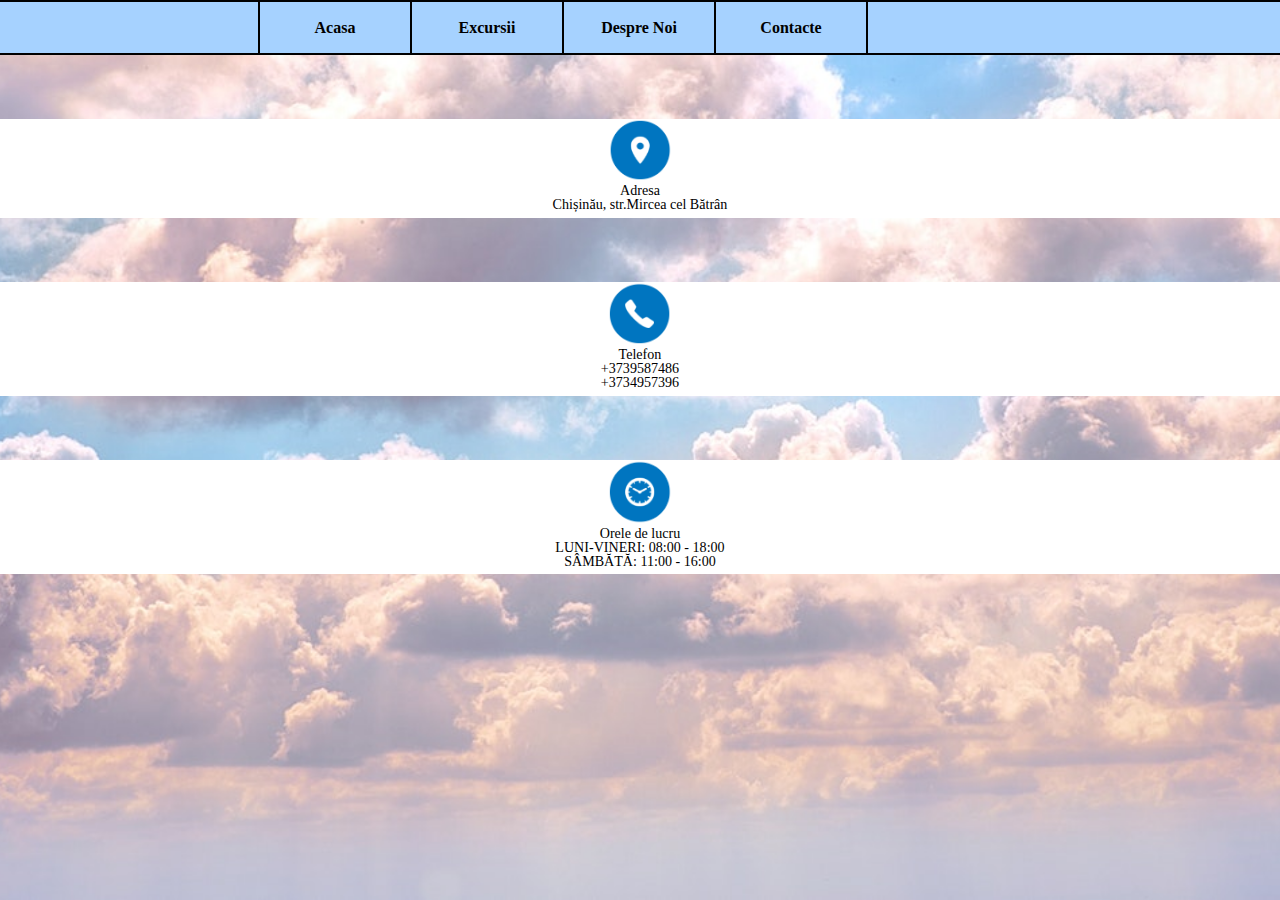
<file: Contacte.html>
<!DOCTYPE html>
<html>
<head>
	<meta charset="utf-8">
	<meta http-equiv="X-UA-Compatible" content="IE=edge">
	<meta name="viewport" content="width=device-width, initial-scale=1.0">
	<link rel="stylesheet" type="text/css" href="style.css">
	<link rel="stylesheet" type="text/css" href="breset.css">
	<link rel="stylesheet" type="text/css" href="backgrounds.css">
	<link rel="stylesheet" type="text/css" href="text.css">
	<link rel="stylesheet" type="text/css" href="meniu.css">
	<title>MoldoTour</title>
	
</head>
<body id="bg4">
		<nav>
	<ul id="nav">
	  <li><a href="index.html">Acasa</a></li>
	  <li><a href="Excursii.html">Excursii</a></li>
	  <li><a href="Despre Noi.html">Despre Noi</a></li>
	  <li><a href="Contacte.html">Contacte</a></li>
	</ul>
		</nav>

	<div class="container">
		<div class="box p2">
			<img src="loc.png" class="imag">
			<p>Adresa</p>
			<p>Chișinău, str.Mircea cel Bătrân</p>
		</div>
		<div class="box p2">
			<img src="tel.png" class="imag">
			<p>Telefon</p>
			<p>+3739587486</p>
			<p>+3734957396</p>
		</div>
		<div class="box p2">
			<img src="ora.png" class="imag">
			<p>Orele de lucru</p>
			<p>LUNI-VINERI: 08:00 - 18:00</p>
			<p>SÂMBĂTĂ: 11:00 - 16:00</p>
		</div>		
	</div>
</body>
</html>
</file>
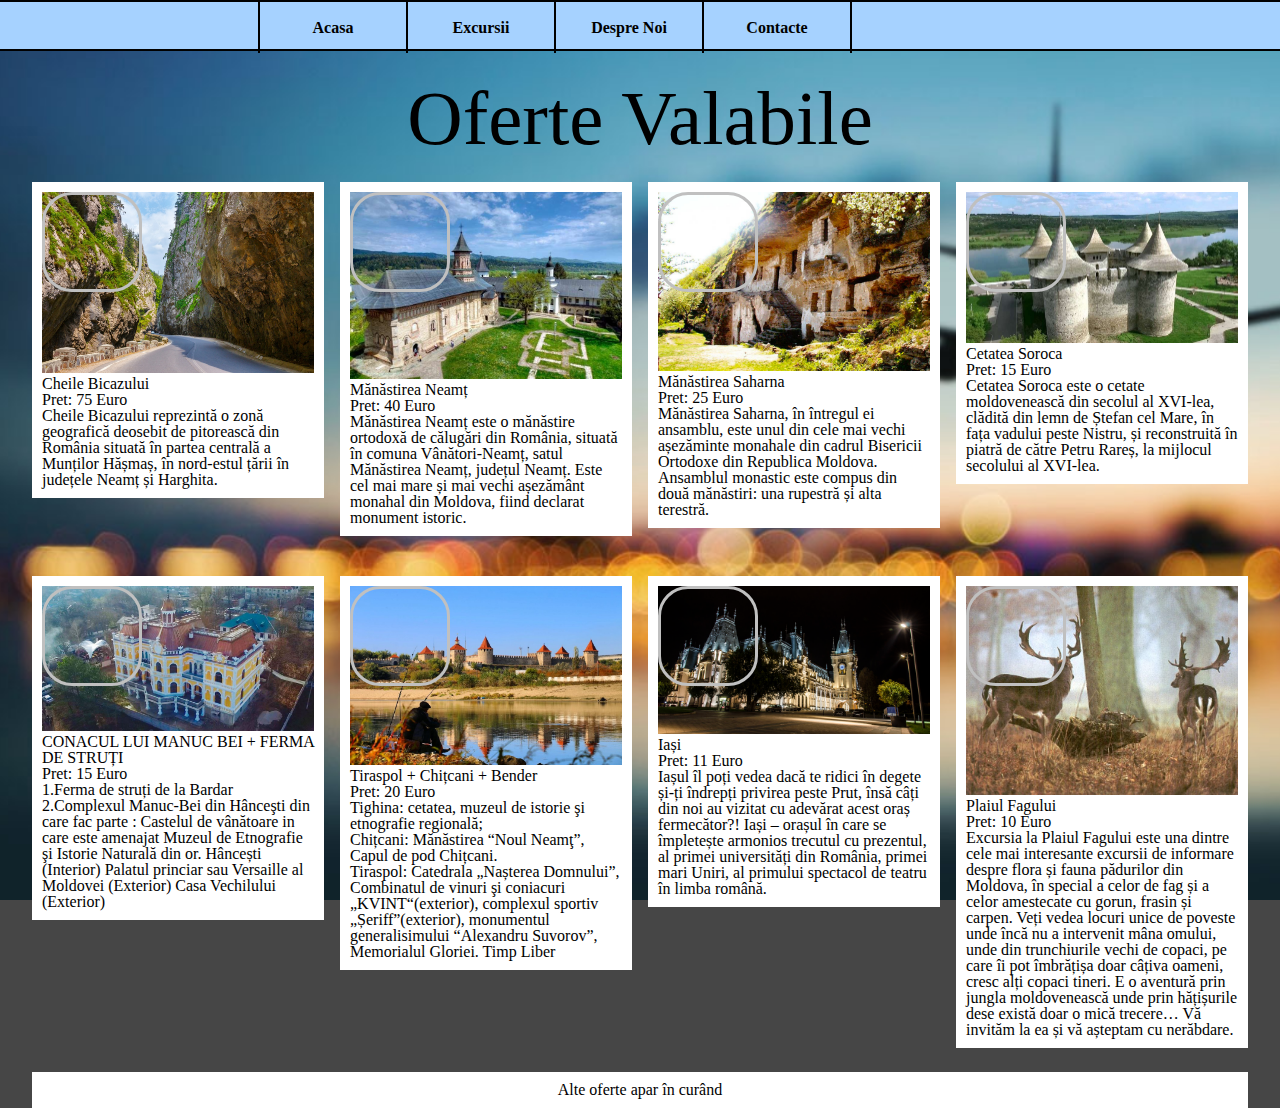
<file: Excursii.html>
<!DOCTYPE html>
<html>
<head>
	<meta charset="utf-8">
	<meta http-equiv="X-UA-Compatible" content="IE=edge">
	<meta name="viewport" content="width=device-width, initial-scale=1.0">
	<link rel="stylesheet" type="text/css" href="style.css">
	<link rel="stylesheet" type="text/css" href="breset.css">
	<link rel="stylesheet" type="text/css" href="backgrounds.css">
	<link rel="stylesheet" type="text/css" href="text.css">
	<link rel="stylesheet" type="text/css" href="meniu.css">
	<link rel="stylesheet" type="text/css" href="exc.css">
	<style>
* {box-sizing: border-box;}

.img-magnifier-container {
  position:relative;
}

.img-magnifier-glass {
  position: absolute;
  border: 3px solid #C0C0C0;
  border-radius: 30%;
  cursor: none;
  width: 100px;
  height: 100px;
}
</style>
<script>
function magnify(imgID, zoom) {
  var img, glass, w, h, bw;
  img = document.getElementById(imgID);
  /*crearea lupei:*/
  glass = document.createElement("DIV");
  glass.setAttribute("class", "img-magnifier-glass");
  /*lupa:*/
  img.parentElement.insertBefore(glass, img);
  glass.style.backgroundImage = "url('" + img.src + "')";
  glass.style.backgroundRepeat = "no-repeat";
  glass.style.backgroundSize = (img.width * zoom) + "px " + (img.height * zoom) + "px";
  bw = 3;
  w = glass.offsetWidth / 2;
  h = glass.offsetHeight / 2;
  /*miscarea pe suprafata imaginei:*/
  glass.addEventListener("mousemove", moveMagnifier);
  img.addEventListener("mousemove", moveMagnifier);
  glass.addEventListener("touchmove", moveMagnifier);
  img.addEventListener("touchmove", moveMagnifier);
  function moveMagnifier(e) {
    var pos, x, y;
    e.preventDefault();
    pos = getCursorPos(e);
    x = pos.x;
    y = pos.y;
    if (x > img.width - (w / zoom)) {x = img.width - (w / zoom);}
    if (x < w / zoom) {x = w / zoom;}
    if (y > img.height - (h / zoom)) {y = img.height - (h / zoom);}
    if (y < h / zoom) {y = h / zoom;}
    /*set the position of the magnifier glass:*/
    glass.style.left = (x - w) + "px";
    glass.style.top = (y - h) + "px";
    /*display what the magnifier glass "sees":*/
    glass.style.backgroundPosition = "-" + ((x * zoom) - w + bw) + "px -" + ((y * zoom) - h + bw) + "px";
  }
  function getCursorPos(e) {
    var a, x = 0, y = 0;
    e = e || window.event;

    a = img.getBoundingClientRect();

    x = e.pageX - a.left;
    y = e.pageY - a.top;
    x = x - window.pageXOffset;
    y = y - window.pageYOffset;
    return {x : x, y : y};
  }
}
</script>
	<title>MoldoTour</title>
	
</head>
<body id="bg2">
		<nav>
	<ul id="nav">
	  <li><a href="index.html">Acasa</a></li>
	  <li><a href="Excursii.html">Excursii</a></li>
	  <li><a href="Despre Noi.html">Despre Noi</a></li>
	  <li><a href="Contacte.html">Contacte</a></li>
	</ul>
		</nav>

	<div class="container">
<div class="main">

<h1>Oferte Valabile</h1>
<div class="row">
  <div class="column">
    <div class="content">

<div class="img-magnifier-container">
      <img id="myimage" src="bicaz.jpg" alt="bicaz" style="width:100%">
</div>

      <h3>Cheile Bicazului</h3>
      <p>Pret: 75 Euro</p>
      <p>Cheile Bicazului reprezintă o zonă geografică deosebit de pitorească din România situată în partea centrală a Munților Hășmaș, în nord-estul țării în județele Neamț și Harghita.</p>
    </div>
  </div>
<script>
magnify("myimage", 3);
</script>
 
  <div class="column">
    <div class="content">

      <div class="img-magnifier-container">
    <img id="myimage1" src="neamt.jpg" alt="Neamț" style="width:100%">
    </div>

      <h3>Mănăstirea Neamț</h3>
      <p>Pret: 40 Euro</p>
      <p>Mănăstirea Neamț este o mănăstire ortodoxă de călugări din România, situată în comuna Vânători-Neamț, satul Mănăstirea Neamț, județul Neamț. Este cel mai mare și mai vechi așezământ monahal din Moldova, fiind declarat monument istoric.</p>
    </div>
  </div>
  <script>
magnify("myimage1", 3);
</script>

  <div class="column">
    <div class="content">

      <div class="img-magnifier-container">
    <img id="myimage2" src="saharna.jpg" alt="Saharna" style="width:100%">
  </div>
      <h3>Mănăstirea Saharna</h3>
      <p>Pret: 25 Euro</p>
      <p>Mănăstirea Saharna, în întregul ei ansamblu, este unul din cele mai vechi așezăminte monahale din cadrul Bisericii Ortodoxe din Republica Moldova. Ansamblul monastic este compus din două mănăstiri: una rupestră și alta terestră.</p>
    </div>
  </div>
   <script>
magnify("myimage2", 3);
</script>

  <div class="column">
    <div class="content">
      <div class="img-magnifier-container">
    <img id="myimage3" src="soroca.png" alt="Cetatea Soroca" style="width:100%">
  </div>
      <h3>Cetatea Soroca</h3>
      <p>Pret: 15 Euro</p>
      <p>Cetatea Soroca este o cetate moldovenească din secolul al XVI-lea, clădită din lemn de Ștefan cel Mare, în fața vadului peste Nistru, și reconstruită în piatră de către Petru Rareș, la mijlocul secolului al XVI-lea.</p>
    </div>
  </div>
</div>

<script>
magnify("myimage3", 3);
</script>

<div class="row">
  <div class="column">
    <div class="content">
          <div class="img-magnifier-container">
      <img id="myimage4" src="manuc.jpg" alt="Manuc-Bei" style="width:100%">
    </div>
      <h3>CONACUL LUI MANUC BEI + FERMA DE STRUȚI
 </h3>
      <p>Pret: 15 Euro</p>
      <p>1.Ferma de struți de la Bardar</p>

<p>2.Complexul Manuc-Bei din Hânceşti din care fac parte :

Castelul de vânătoare in care este amenajat Muzeul de Etnografie şi Istorie Naturală din or. Hâncești (Interior)
Palatul princiar sau Versaille al Moldovei (Exterior)
Casa Vechilului  (Exterior)</p>

    </div>
  </div>
  <script>
magnify("myimage4", 3);
</script>

<div class="column">
    <div class="content">
       <div class="img-magnifier-container">
    <img id="myimage5" src="tighina.jpg" alt="tighina" style="width:100%">
      </div>
      <h3>Tiraspol + Chițcani + Bender</h3>
      <p>Pret: 20 Euro</p>
      <p>Tighina: cetatea, muzeul de istorie şi etnografie regională;</p>
<p>Chițcani: Mănăstirea “Noul Neamţ”, Capul de pod Chițcani.</p>
<p>Tiraspol: Catedrala „Nașterea Domnului”, Combinatul de vinuri şi coniacuri „KVINT“(exterior), complexul sportiv „Șeriff”(exterior), monumentul generalisimului “Alexandru Suvorov”, Memorialul Gloriei. Timp Liber</p>
    </div>
  </div>

   <script>
magnify("myimage5", 3);
</script>


<div class="column">
    <div class="content">
      <div class="img-magnifier-container">
    <img id="myimage6" src="iasi.jpg" alt="iasi" style="width:100%">
  </div>
      <h3>Iași</h3>
      <p>Pret: 11 Euro</p>
      <p>Iașul îl poți vedea dacă te ridici în degete și-ți îndrepți privirea peste Prut, însă câți din noi au vizitat cu adevărat acest oraș fermecător?! Iași – orașul în care se împletește armonios trecutul cu prezentul, al primei universități din România, primei mari Uniri, al primului spectacol de teatru în limba română.</p>
    </div>
  </div>

     <script>
magnify("myimage6", 3);
</script>

  <div class="column">
    <div class="content">
            <div class="img-magnifier-container">
    <img id="myimage7" src="cerbi.jpg" alt="Cerbi" style="width:100%">
  </div>
      <h3>Plaiul Fagului</h3>
      <p>Pret: 10 Euro</p>
      <p>Excursia la Plaiul Fagului este una dintre cele mai interesante excursii de informare despre flora și fauna pădurilor din Moldova, în special a celor de fag și a celor amestecate cu gorun, frasin și carpen.

 

Veți vedea locuri unice de poveste unde încă nu a intervenit mâna omului, unde din trunchiurile vechi de copaci, pe care îi pot îmbrățișa doar câțiva oameni, cresc alți copaci tineri. E o aventură prin jungla moldovenească unde prin hățișurile dese există doar o mică trecere…

 

Vă invităm la ea și vă așteptam cu nerăbdare.</p>
    </div>
  </div>
</div>

<script>
magnify("myimage7", 3);
</script>

<div class="content">
  <h3 style="text-align: center;">Alte oferte apar în curând</h3>
</div>
</div>

	</div>
</body>
</html>
</file>
<file: style.css>
.container {
	width: 100%;
}

.ldiv {
	float: left;
	width: 50%;
}

.rdiv {
	float: right;
	width: 50%
}

.container1 {
  padding-top: 25%;
  position: relative;
  max-width: 800px;
  margin: 0 auto;
}

.container1 img {vertical-align: middle;}

.container1 .content {
  position: absolute;
  bottom: 0;
  background: rgb(0, 0, 0); 
  background: rgba(0, 0, 0, 0.5); 
  color: #f1f1f1;
  width: 100%;
  padding: 20px;
}

.box {
	float: center;
	width: 100%;
	margin-top: 5%;
	height: 30%;
	background-color: white;
	padding-top: -5%;
	padding-bottom: 0.5%;
}

.imag {
	width: 5%;
	height: 5%;
}
</file>
<file: backgrounds.css>
#bg1 {
  background-image: url(ame.png);
  background-position: center center;
  background-repeat: no-repeat;
  background-attachment: fixed;
  background-size: cover;
  background-color: #464646;
  margin: 0 auto;
}

#bg2 {
	  background-image: url(ofertbg.jpeg);
  background-position: center center;
  background-repeat: no-repeat;
  background-attachment: fixed;
  background-size: cover;
  background-color: #464646;
}

#bg3 {
	  background-image: url(mold.jpg);
  background-position: center center;
  background-repeat: no-repeat;
  background-attachment: fixed;
  background-size: cover;
  background-color: #464646;
}

#bg4 {
	  background-image: url(sky.jpg);
  background-position: center center;
  background-repeat: no-repeat;
  background-attachment: fixed;
  background-size: cover;
  background-color: #464646;
}
</file>
<file: text.css>
h1:first-child { 
	text-align: center;
	font-size: 6vW;
}
.p1 {
	font-size: 1.8vW;
	text-align: center;
}
.p2 {
	font-size: 1.1vW;
	text-align: center;
}

#cdiv {
	float: left;
	width: 100%;
	height: 100%;
}

.pad {
	padding-top: 30%;
	padding-right: 20%;
	margin: 0 auto;
}

#dn {
	font-size: 2vW;
	text-align: center;
	margin-top: 13%;
}

.text {
  background-color: white;
  color: black;
  font-size: 10vw; 
  font-weight: bold;
  margin: 0 auto;
  padding: 10px;
  width: 40%;
  text-align: center;
  position: absolute;
  top: 50%;
  left: 70%;
  transform: translate(-50%, -50%);
  mix-blend-mode: screen;
}
</file>
<file: meniu.css>
* {
margin:0;
padding:0;
}

#nav {
position:absolute;
left:50%;top:0;
margin-left:-380px;
height:3.2em;
width:760px;
list-style:none;
}

#nav li {
float:left;
}

#nav a {
display:block;
text-align:center;
color:#000;
height:3.2em;
width:150px;
line-height:3.2em;
text-decoration:none; 
margin-left:-2px;
font-weight:bold;
border-left:2px solid #000;
border-right:2px solid #000;
}

#nav a:hover, #nav a:focus {
background:#5E9BD9;
color:#fff;
}

nav {
	position:relative;
	height:51px;
	background:#A6D2FF;
	border-top:2px solid;
	border-bottom:2px solid;
	margin:0 0 30px;
}
</file>
<file: exc.css>
* {
  box-sizing: border-box;
}


.main {
  max-width: 95%;
  margin: auto;
}


.row {
  margin: 8px -16px;
}

.row,
.row > .column {
  padding: 8px;
}

.column {
  float: left;
  width: 25%;
}

.row:after {
  content: "";
  display: table;
  clear: both;
}

.content {
  background-color: white;
  padding: 10px;
}

@media screen and (max-width: 900px) {
  .column {
    width: 50%;
  }
}

@media screen and (max-width: 600px) {
  .column {
    width: 100%;
  }
}
</file>
<file: breset.css>
html, body, div, span, applet, object, iframe,
h1, h2, h3, h4, h5, h6, p, blockquote, pre,
a, abbr, acronym, address, big, cite, code,
del, dfn, em, img, ins, kbd, q, s, samp,
small, strike, strong, sub, sup, tt, var,
b, u, i, center,
dl, dt, dd, ol, ul, li,
fieldset, form, label, legend,
table, caption, tbody, tfoot, thead, tr, th, td,
article, aside, canvas, details, embed, 
figure, figcaption, footer, header, hgroup, 
menu, nav, output, ruby, section, summary,
time, mark, audio, video {
	margin: 0;
	padding: 0;
	border: 0;
	font-size: 100%;
	font: inherit;
	vertical-align: baseline;
}
/* HTML5 display-role reset for older browsers */
article, aside, details, figcaption, figure, 
footer, header, hgroup, menu, nav, section {
	display: block;
}
body {
	line-height: 1;
}
ol, ul {
	list-style: none;
}
blockquote, q {
	quotes: none;
}
blockquote:before, blockquote:after,
q:before, q:after {
	content: '';
	content: none;
}
table {
	border-collapse: collapse;
	border-spacing: 0;
}
</file>
